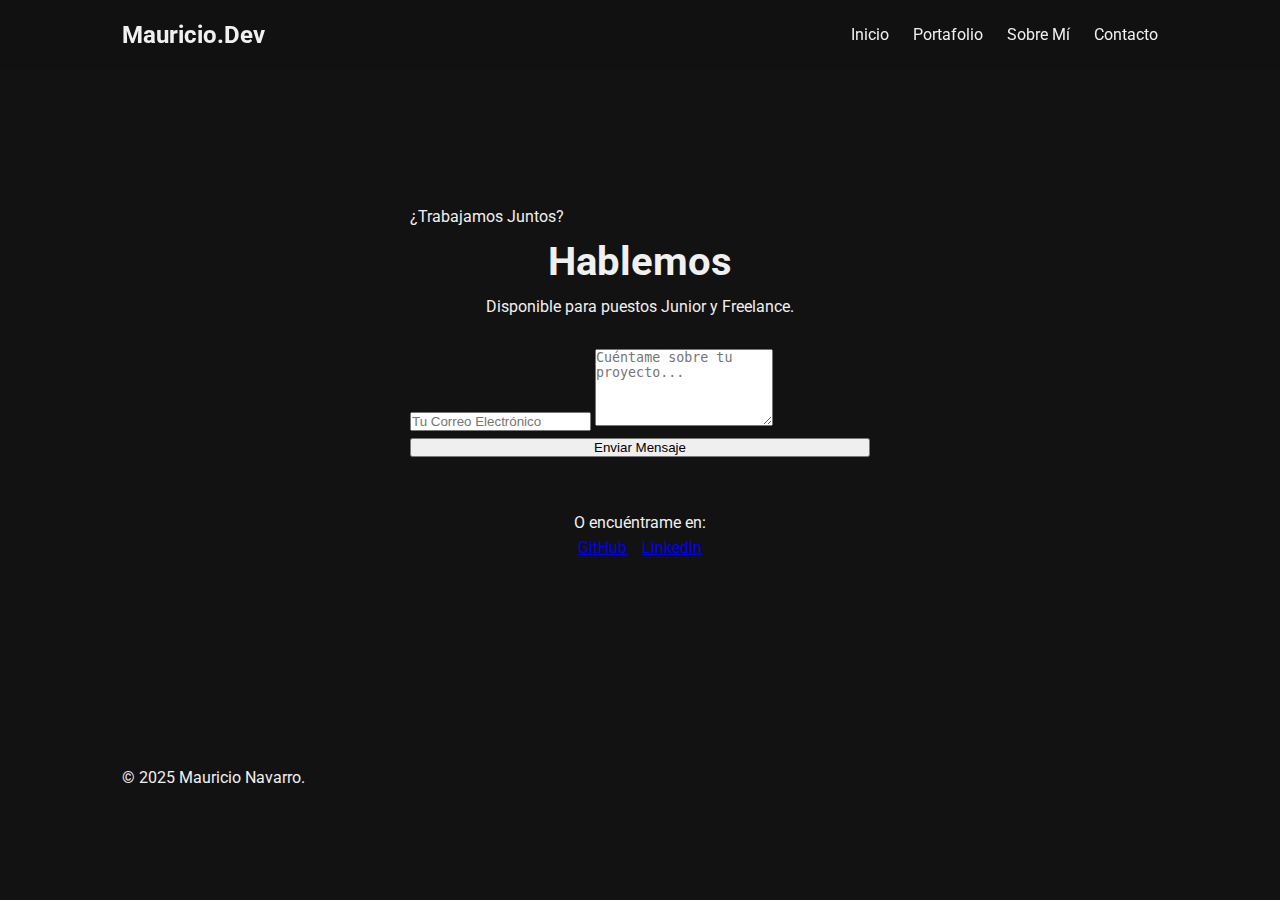
<file: contacto.html>
<!DOCTYPE html>
<html lang="es">
<head>
    <meta charset="UTF-8">
    <meta name="viewport" content="width=device-width, initial-scale=1.0">
    <title>Contacto | Mauricio Navarro</title>
    <link rel="stylesheet" href="style.css">
    <link rel="icon" href="favicon.ico">
    <link href="https://fonts.googleapis.com/css2?family=Roboto:wght@300;400;700;900&display=swap" rel="stylesheet">
</head>
<body>

    <nav class="navbar">
        <div class="container">
            <a href="index.html" class="logo">Mauricio<span>.Dev</span></a>
            <div class="menu-toggle" id="mobile-menu">
                <span class="bar"></span><span class="bar"></span><span class="bar"></span>
            </div>
            <ul class="nav-links" id="nav-menu">
                <li><a href="index.html">Inicio</a></li>
                <li><a href="proyectos.html">Portafolio</a></li>
                <li><a href="sobre-mi.html">Sobre Mí</a></li>
                <li><a href="contacto.html" class="active">Contacto</a></li>
            </ul>
        </div>
    </nav>

    <main class="container" style="min-height: 85vh; display: flex; align-items: center; justify-content: center;">
        <div class="card fade-in" style="max-width: 500px; width: 100%; padding: 20px;">
            <div class="card-body">
                <span class="subtitle" style="text-align:center;">¿Trabajamos Juntos?</span>
                <h1 style="text-align:center; font-size: 2.5rem;">Hablemos</h1>
                <p style="text-align:center; margin-bottom: 30px;">Disponible para puestos Junior y Freelance.</p>
                
                <form action="https://formspree.io/f/meekdkdl" method="POST">
                    <input type="email" name="email" placeholder="Tu Correo Electrónico" required>
                    <textarea name="message" rows="5" placeholder="Cuéntame sobre tu proyecto..." required></textarea>
                    <button type="submit" class="btn btn-primary" style="width: 100%;">Enviar Mensaje</button>
                </form>

                <div style="margin-top: 30px; text-align: center; border-top: var(--border); padding-top: 20px;">
                    <p>O encuéntrame en:</p>
                    <div style="display: flex; justify-content: center; gap: 15px;">
                        <a href="https://github.com/ELCHORE709" target="_blank" class="btn btn-outline">GitHub</a>
                        <a href="https://www.linkedin.com/" target="_blank" class="btn btn-outline">LinkedIn</a>
                    </div>
                </div>
            </div>
        </div>
    </main>

    <footer><div class="container"><p>&copy; 2025 Mauricio Navarro.</p></div></footer>
    <script src="script.js"></script>
</body>
</html>
</file>
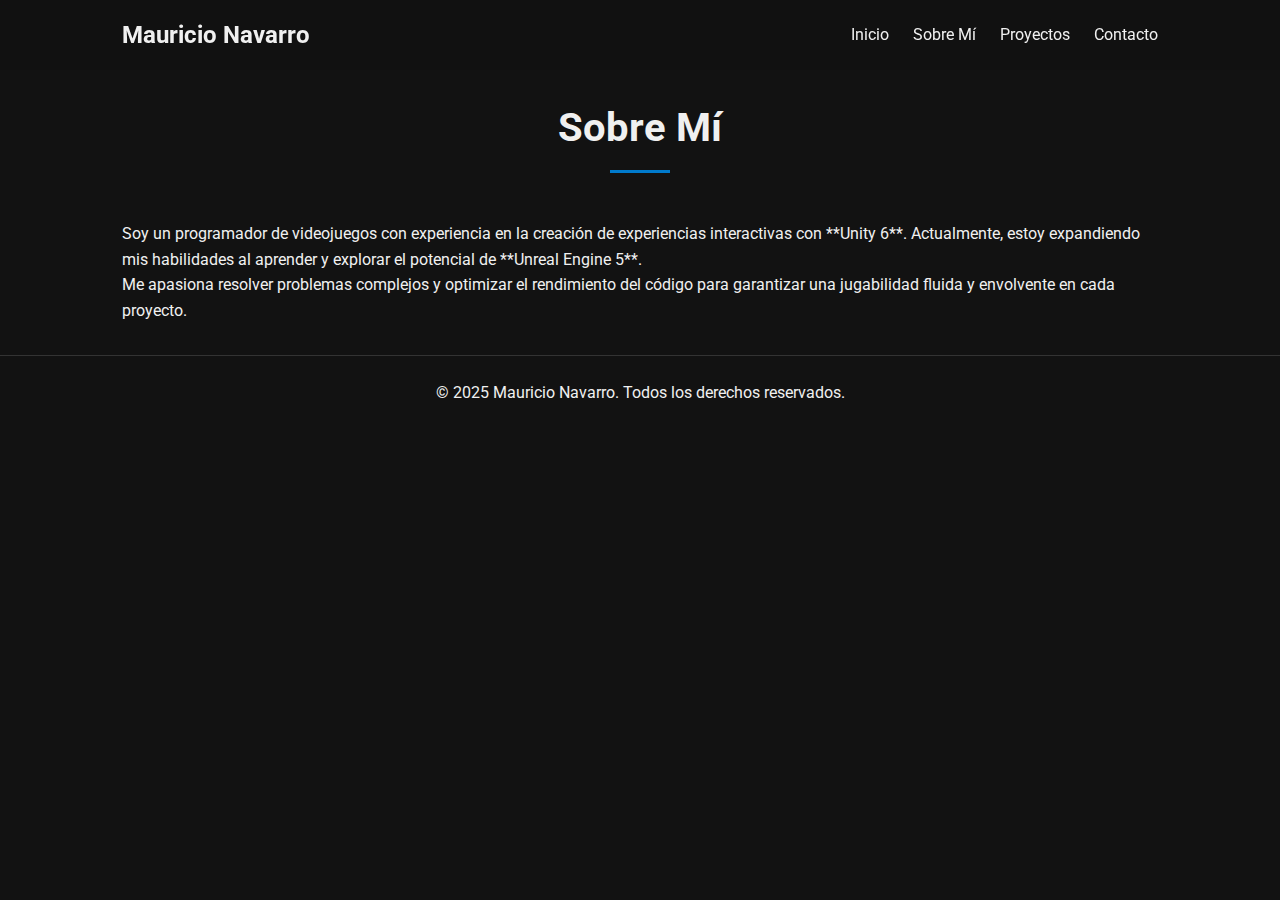
<file: sobre-mi.html>
<!DOCTYPE html>
<html lang="es">
<head>
    <meta charset="UTF-8">
    <meta name="viewport" content="width=device-width, initial-scale=1.0">
    <title>Mauricio Navarro - Sobre Mí</title>
    <link rel="stylesheet" href="style.css">
    <link href="https://fonts.googleapis.com/css2?family=Roboto:wght@400;700&display=swap" rel="stylesheet">
</head>
<body>

    <nav class="navbar">
        <div class="container">
            <a href="index.html" class="logo">Mauricio Navarro</a>
            <div class="menu-toggle" id="mobile-menu">
                <span class="bar"></span>
                <span class="bar"></span>
                <span class="bar"></span>
            </div>
            <ul class="nav-links" id="nav-menu">
                <li><a href="index.html">Inicio</a></li>
                <li><a href="sobre-mi.html">Sobre Mí</a></li>
                <li><a href="proyectos.html">Proyectos</a></li>
                <li><a href="contacto.html">Contacto</a></li>
            </ul>
        </div>
    </nav>

    <main class="container">
        <section class="section">
            <h2>Sobre Mí</h2>
            <p>Soy un programador de videojuegos con experiencia en la creación de experiencias interactivas con **Unity 6**. Actualmente, estoy expandiendo mis habilidades al aprender y explorar el potencial de **Unreal Engine 5**.</p>
            <p>Me apasiona resolver problemas complejos y optimizar el rendimiento del código para garantizar una jugabilidad fluida y envolvente en cada proyecto.</p>
        </section>
    </main>

    <footer class="footer">
        <p>&copy; 2025 Mauricio Navarro. Todos los derechos reservados.</p>
    </footer>

    <script src="script.js"></script>
</body>
</html>
</file>
<file: style.css>
:root {
    --bg-color: #121212;
    --text-color: #f0f0f0;
    --accent-color: #007acc;
    --card-bg: #1e1e1e;
}

* {
    box-sizing: border-box;
    margin: 0;
    padding: 0;
}

body {
    font-family: 'Roboto', sans-serif;
    background-color: var(--bg-color);
    color: var(--text-color);
    line-height: 1.6;
    scroll-behavior: smooth;
}

.container {
    max-width: 1100px;
    margin: auto;
    overflow: hidden;
    padding: 0 2rem;
}

/* Navbar */
.navbar {
    position: fixed;
    top: 0;
    left: 0;
    width: 100%;
    background: rgba(18, 18, 18, 0.9);
    padding: 1rem 0;
    z-index: 1000;
    backdrop-filter: blur(5px);
}

.navbar .container {
    display: flex;
    justify-content: space-between;
    align-items: center;
}

.logo {
    color: var(--text-color);
    text-decoration: none;
    font-size: 1.5rem;
    font-weight: bold;
}

.nav-links {
    list-style: none;
    display: flex;
}

.nav-links li {
    margin-left: 1.5rem;
}

.nav-links a {
    color: var(--text-color);
    text-decoration: none;
    transition: color 0.3s ease;
}

.nav-links a:hover {
    color: var(--accent-color);
}

.menu-toggle {
    display: none;
    cursor: pointer;
    flex-direction: column;
    justify-content: space-around;
    width: 2rem;
    height: 2rem;
}

.menu-toggle .bar {
    display: block;
    width: 100%;
    height: 3px;
    background: var(--text-color);
    border-radius: 10px;
    transition: all 0.3s ease-in-out;
}

/* Hero Section */
.hero {
    display: flex;
    justify-content: center;
    align-items: center;
    text-align: center;
    height: 100vh;
    background: url('https://via.placeholder.com/1920x1080.png?text=Fondo+personalizado') no-repeat center center/cover;
    position: relative;
}

.hero::after {
    content: '';
    position: absolute;
    top: 0;
    left: 0;
    width: 100%;
    height: 100%;
    background: rgba(0, 0, 0, 0.7);
}

.hero-content {
    z-index: 2;
}

.hero h1 {
    font-size: 4rem;
    margin-bottom: 0.5rem;
}

.hero h2 {
    font-size: 1.5rem;
    color: var(--accent-color);
    margin-bottom: 2rem;
}

/* General Sections */
.section {
    padding: 6rem 0 2rem;
}

.section h2 {
    font-size: 2.5rem;
    text-align: center;
    margin-bottom: 3rem;
    position: relative;
}

.section h2::after {
    content: '';
    display: block;
    width: 60px;
    height: 3px;
    background: var(--accent-color);
    margin: 10px auto 0;
}

/* Projects Grid */
.projects-grid {
    display: grid;
    grid-template-columns: repeat(auto-fit, minmax(300px, 1fr));
    gap: 2rem;
    margin-top: 2rem;
}

.project-card-grid {
    background: var(--card-bg);
    border-radius: 8px;
    overflow: hidden;
    text-decoration: none;
    color: var(--text-color);
    transition: transform 0.3s ease, box-shadow 0.3s ease;
    box-shadow: 0 5px 15px rgba(0, 0, 0, 0.3);
}

.project-card-grid:hover {
    transform: translateY(-10px);
    box-shadow: 0 10px 20px rgba(0, 0, 0, 0.5);
}

.project-card-grid img {
    width: 100%;
    height: 200px;
    object-fit: cover;
    display: block;
}

.project-card-grid h3 {
    text-align: center;
    font-size: 1.5rem;
    padding: 1rem;
}

/* Project Details Section */
.project-detail-section {
    padding-top: 4rem;
}

.project-card {
    background: var(--card-bg);
    padding: 2rem;
    margin-bottom: 2rem;
    border-radius: 8px;
}

.project-images {
    display: grid;
    grid-template-columns: repeat(auto-fit, minmax(300px, 1fr));
    gap: 1rem;
    margin-bottom: 1.5rem;
}

.project-images img {
    width: 100%;
    height: auto;
    border-radius: 5px;
}

.project-card h3 {
    font-size: 2rem;
    margin-bottom: 0.5rem;
    color: var(--accent-color);
}

.project-card p {
    margin-bottom: 1rem;
}

.download-btn {
    display: inline-block;
    background: var(--accent-color);
    color: var(--text-color);
    padding: 0.8rem 2rem;
    text-decoration: none;
    border-radius: 5px;
    transition: background 0.3s ease;
}

.download-btn:hover {
    background: #005a9a;
}

.footer {
    text-align: center;
    padding: 1.5rem 0;
    border-top: 1px solid #333;
}

.social-links a {
    color: var(--text-color);
    margin: 0 1rem;
    text-decoration: none;
    font-size: 1.2rem;
    transition: color 0.3s ease;
}

.social-links a:hover {
    color: var(--accent-color);
}

/* Mobile Responsiveness */
@media(max-width: 768px) {
    .nav-links {
        flex-direction: column;
        width: 100%;
        position: absolute;
        top: 100%;
        left: 0;
        background: rgba(18, 18, 18, 0.95);
        display: none;
        padding: 1rem 0;
    }
    .nav-links.active {
        display: flex;
    }
    .nav-links li {
        margin: 0.5rem 0;
        text-align: center;
    }
    .menu-toggle {
        display: flex;
    }
    .hero h1 {
        font-size: 3rem;
    }
    .hero h2 {
        font-size: 1.2rem;
    }
}
</file>
